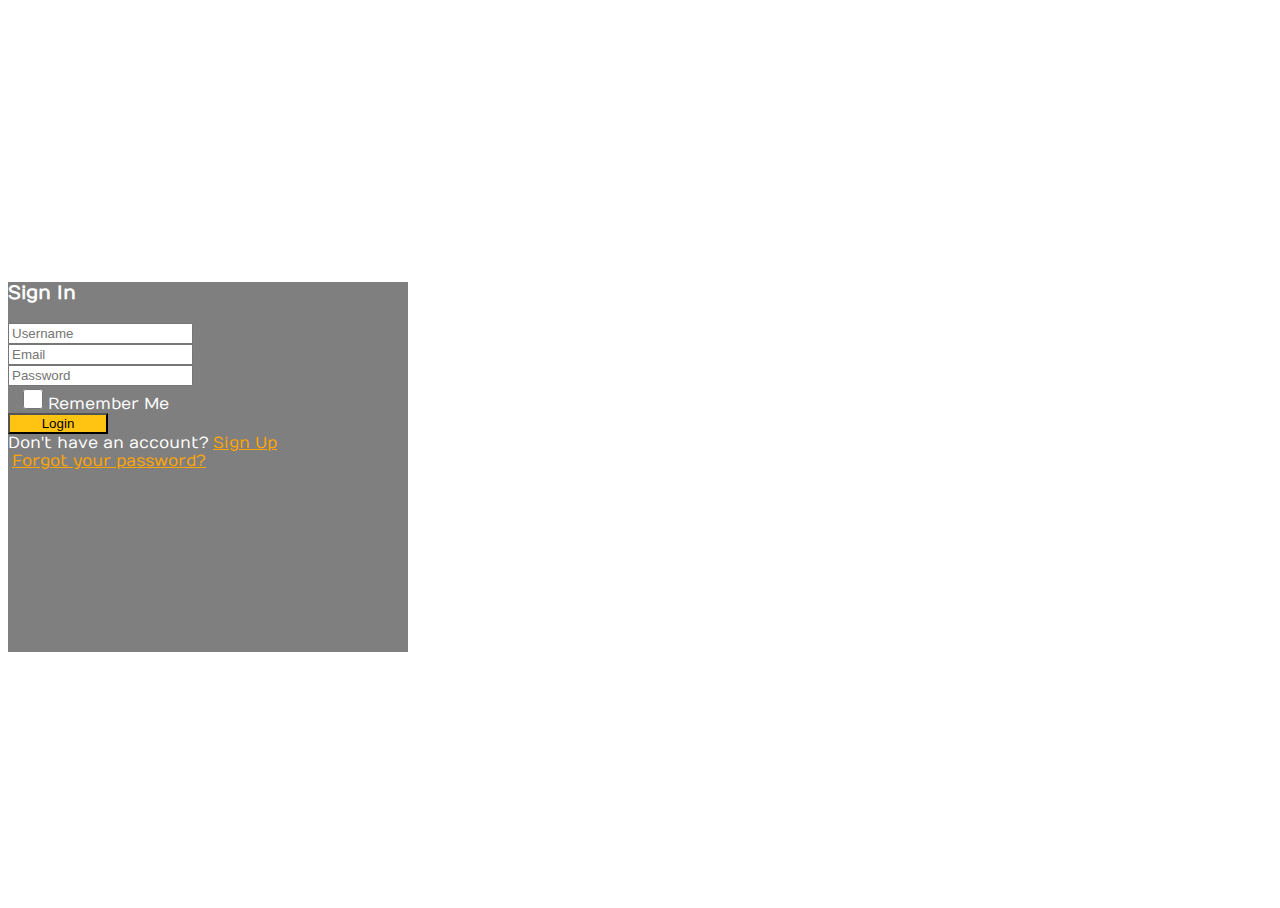
<file: views/login.html>
<!DOCTYPE html>
<html version="5.0">

<head>
    <meta charset="utf-8">
    <meta name="viewport" content="width=device-width, initial-scale=1">
    <link href="https://cdn.jsdelivr.net/npm/bootstrap@5.0.2/dist/css/bootstrap.min.css" rel="stylesheet" integrity="sha384-EVSTQN3/azprG1Anm3QDgpJLIm9Nao0Yz1ztcQTwFspd3yD65VohhpuuCOmLASjC" crossorigin="anonymous">
    <link rel="stylesheet" type="text/css" href="../public/styles/login.css">
    <title>Login Page</title>

    <script src="../public/js/validation.js"></script>

</head>

<body background="https://images.unsplash.com/photo-1541423408854-5df732b6f6d1?ixid=MnwxMjA3fDB8MHxzZWFyY2h8OXx8Y2l0eSUyMGF0JTIwbmlnaHR8ZW58MHx8MHx8&ixlib=rb-1.2.1&auto=format">
    <div class="container">
        <div class="d-flex justify-content-center h-100">
            <div class="card">
                <div class="card-header">
                    <h3>
                        Sign In</h3>
                </div>
                <div class="card-body">
                    <form name="login" method="post" onsubmit="return validateForm()">
                        <div class="input-group form-group m-1">
                            <input type="text" class="form-control" name="username" placeholder="Username" required>
                        </div>
                        <div class="input-group form-group m-1">
                            <input type="text" class="form-control" name="email" placeholder="Email" required>
                        </div>
                        <div class="input-group form-group m-1">
                            <input type="password" class="form-control" name="password" placeholder="Password" required>
                        </div>
                        <div class="row align-items-center remember m-1">
                            <input name="remember" type="checkbox">Remember Me
                            </>
                        </div>
                        <div class="form-group">
                            <input type="submit" value="Login" class="btn float-right login_btn mx-1">
                        </div>
                    </form>
                </div>
                <div class="card-footer">
                    <div class="d-flex justify-content-center links">
                        Don't have an account?<a href="sign-up.html">Sign Up</a>
                    </div>
                    <div class="d-flex justify-content-center links">
                        <a href="reset.html">Forgot your password?</a>
                    </div>
                </div>
            </div>
        </div>
    </div>
</body>

</html>
</file>
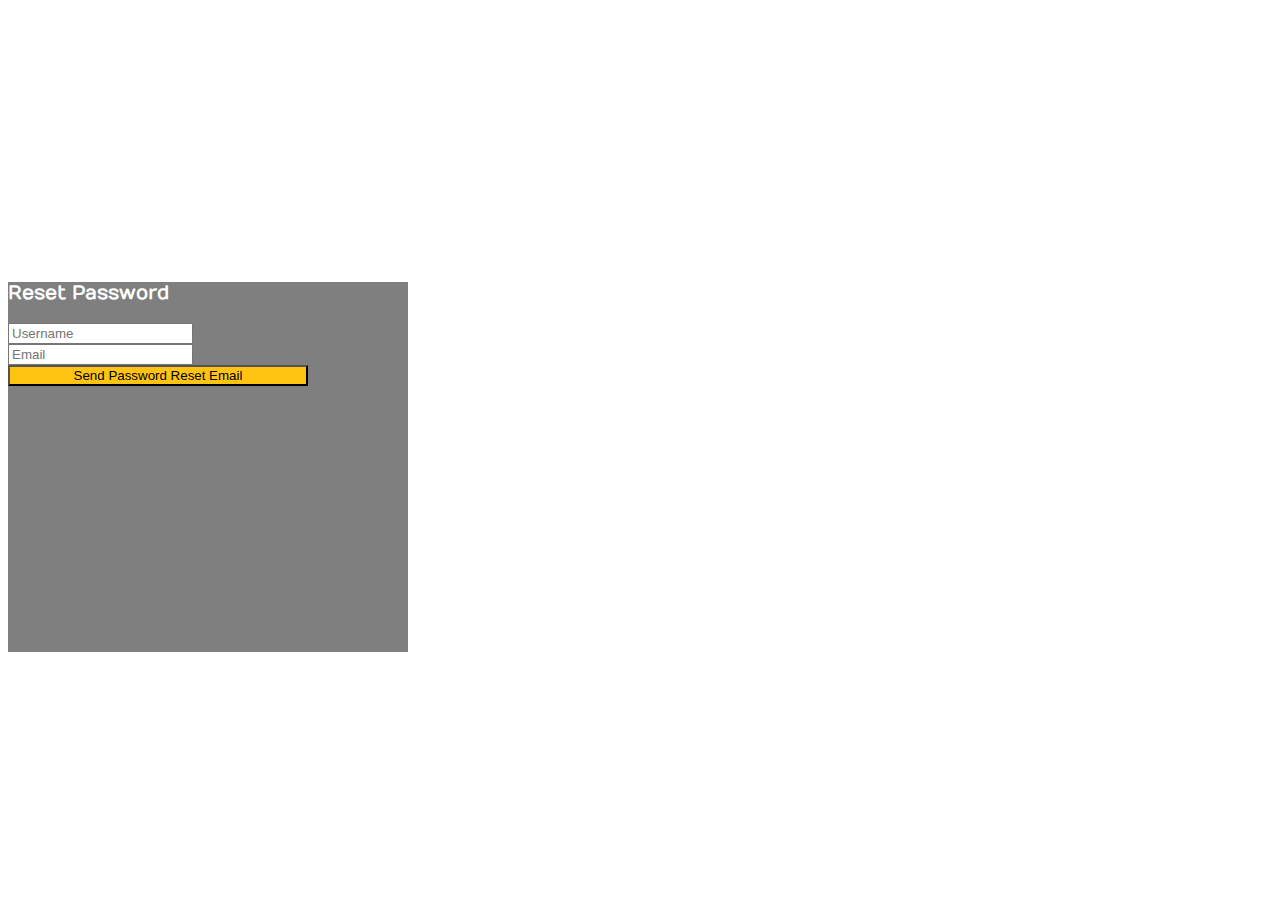
<file: views/reset.html>
<!DOCTYPE html>
<html version="5.0">

<head>
    <meta charset="utf-8">
    <meta name="viewport" content="width=device-width, initial-scale=1">
    <link href="https://cdn.jsdelivr.net/npm/bootstrap@5.0.2/dist/css/bootstrap.min.css" rel="stylesheet" integrity="sha384-EVSTQN3/azprG1Anm3QDgpJLIm9Nao0Yz1ztcQTwFspd3yD65VohhpuuCOmLASjC" crossorigin="anonymous">
    <link rel="stylesheet" type="text/css" href="../public/styles/login.css">

    <title>Passoword Reset Page</title>
</head>

<body background="https://images.unsplash.com/photo-1541423408854-5df732b6f6d1?ixid=MnwxMjA3fDB8MHxzZWFyY2h8OXx8Y2l0eSUyMGF0JTIwbmlnaHR8ZW58MHx8MHx8&ixlib=rb-1.2.1&auto=format">
    <div class="container">
        <div class="d-flex justify-content-center h-100">
            <div class="card">
                <div class="card-header">
                    <h3>Reset Password</h3>
                </div>
                <div class="card-body">
                    <form method="post">
                        <div class="input-group form-group m-1">
                            <input type="text" class="form-control" name="username" placeholder="Username" required>
                        </div>
                        <div class="input-group form-group m-1">
                            <input type="text" class="form-control" name="email" placeholder="Email" required>
                        </div>
                        <div class="form-group">
                            <input type="submit" value="Send Password Reset Email" class="btn login_btn reset_pd_btn mx-1 my-3">
                        </div>
                    </form>
                </div>
            </div>
        </div>
    </div>
</body>

</html>
</file>
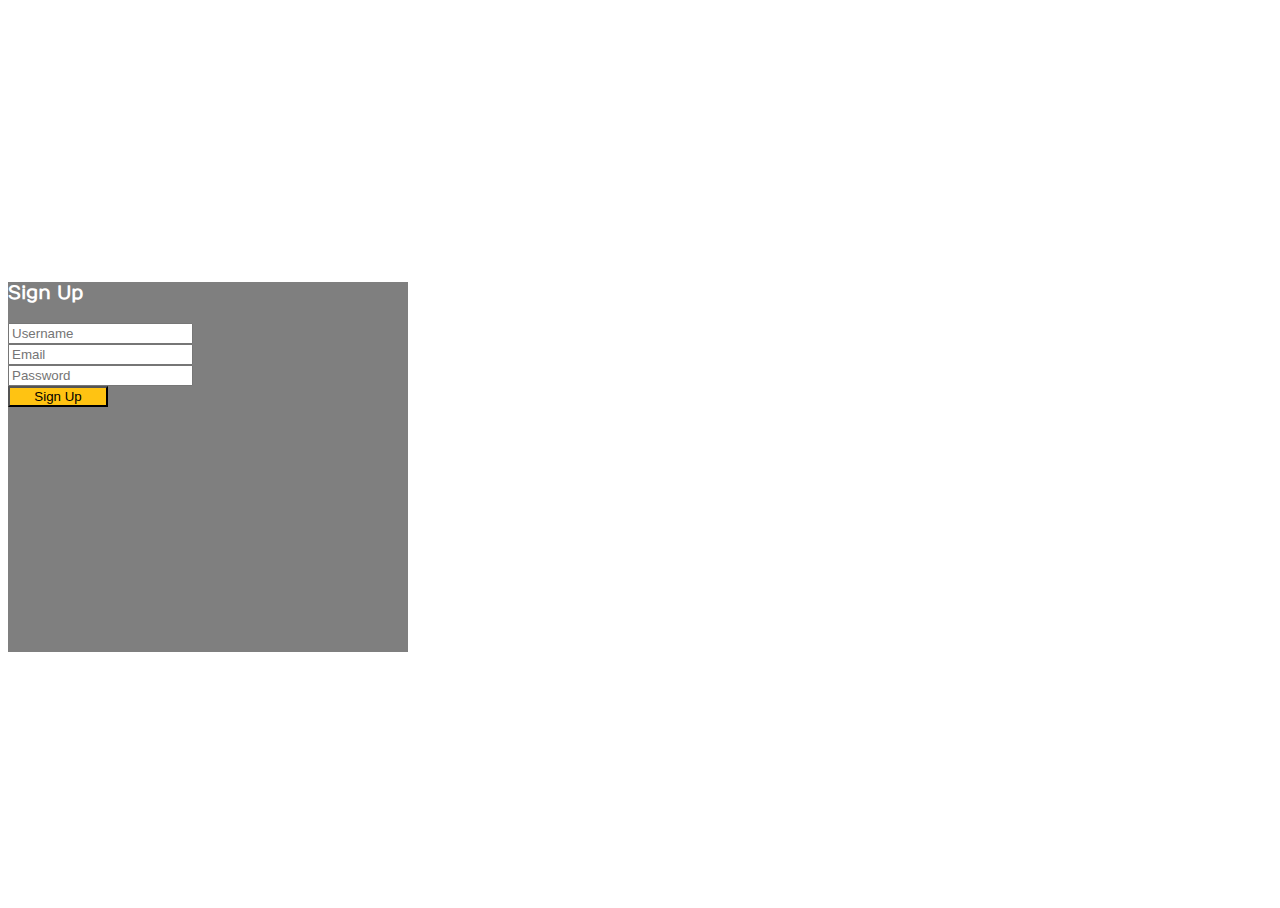
<file: views/sign-up.html>
<!DOCTYPE html>
<html version="5.0">

<head>
    <meta charset="utf-8">
    <meta name="viewport" content="width=device-width, initial-scale=1">
    <link href="https://cdn.jsdelivr.net/npm/bootstrap@5.0.2/dist/css/bootstrap.min.css" rel="stylesheet" integrity="sha384-EVSTQN3/azprG1Anm3QDgpJLIm9Nao0Yz1ztcQTwFspd3yD65VohhpuuCOmLASjC" crossorigin="anonymous">
    <link rel="stylesheet" type="text/css" href="../public/styles/login.css">

    <title>Sign-Up Page</title>
</head>

<body background="https://images.unsplash.com/photo-1541423408854-5df732b6f6d1?ixid=MnwxMjA3fDB8MHxzZWFyY2h8OXx8Y2l0eSUyMGF0JTIwbmlnaHR8ZW58MHx8MHx8&ixlib=rb-1.2.1&auto=format">
    <div class="container">
        <div class="d-flex justify-content-center h-100">
            <div class="card">
                <div class="card-header">
                    <h3>Sign Up</h3>
                </div>
                <div class="card-body">
                    <form method="post">
                        <div class="input-group form-group m-1">
                            <input type="text" class="form-control" name="username" placeholder="Username" required>
                        </div>
                        <div class="input-group form-group m-1">
                            <input type="text" class="form-control" name="email" placeholder="Email" required>
                        </div>
                        <div class="input-group form-group m-1">
                            <input type="password" class="form-control" name="password" placeholder="Password" required>
                        </div>
                        <div class="form-group">
                            <input type="submit" value="Sign Up" class="btn float-right login_btn mx-1 my-3">
                        </div>
                    </form>
                </div>
            </div>
        </div>
    </div>
</body>

</html>
</file>
<file: public/styles/login.css>
@import url('https://fonts.googleapis.com/css?family=Numans');
html,
body {
    background-size: cover;
    background-repeat: no-repeat;
    height: 100%;
    font-family: 'Numans', sans-serif;
}

.container {
    height: 100%;
    align-content: center;
}

.card {
    height: 370px;
    margin-top: auto;
    margin-bottom: auto;
    width: 400px;
    background-color: rgba(0, 0, 0, 0.5) !important;
}

.social_icon span {
    font-size: 60px;
    margin-left: 10px;
    color: #FFC312;
}

.social_icon span:hover {
    color: white;
    cursor: pointer;
}

.card-header h3 {
    color: white;
}

.social_icon {
    position: absolute;
    right: 20px;
    top: -45px;
}

.input-group-prepend span {
    width: 50px;
    background-color: #FFC312;
    color: black;
    border: 0 !important;
}

input:focus {
    outline: 0 0 0 0 !important;
    box-shadow: 0 0 0 0 !important;
}

.remember {
    color: white;
}

.remember input {
    width: 20px;
    height: 20px;
    margin-left: 15px;
    margin-right: 5px;
}

.login_btn {
    color: black;
    background-color: #FFC312;
    width: 100px;
}

.reset_pd_btn {
    width: 300px;
}

.login_btn:hover {
    color: black;
    background-color: white;
}

.links {
    color: white;
}

.links a {
    color: Orange;
    margin-left: 4px;
}

.links a:hover {
    color: Yellow;
}
</file>
